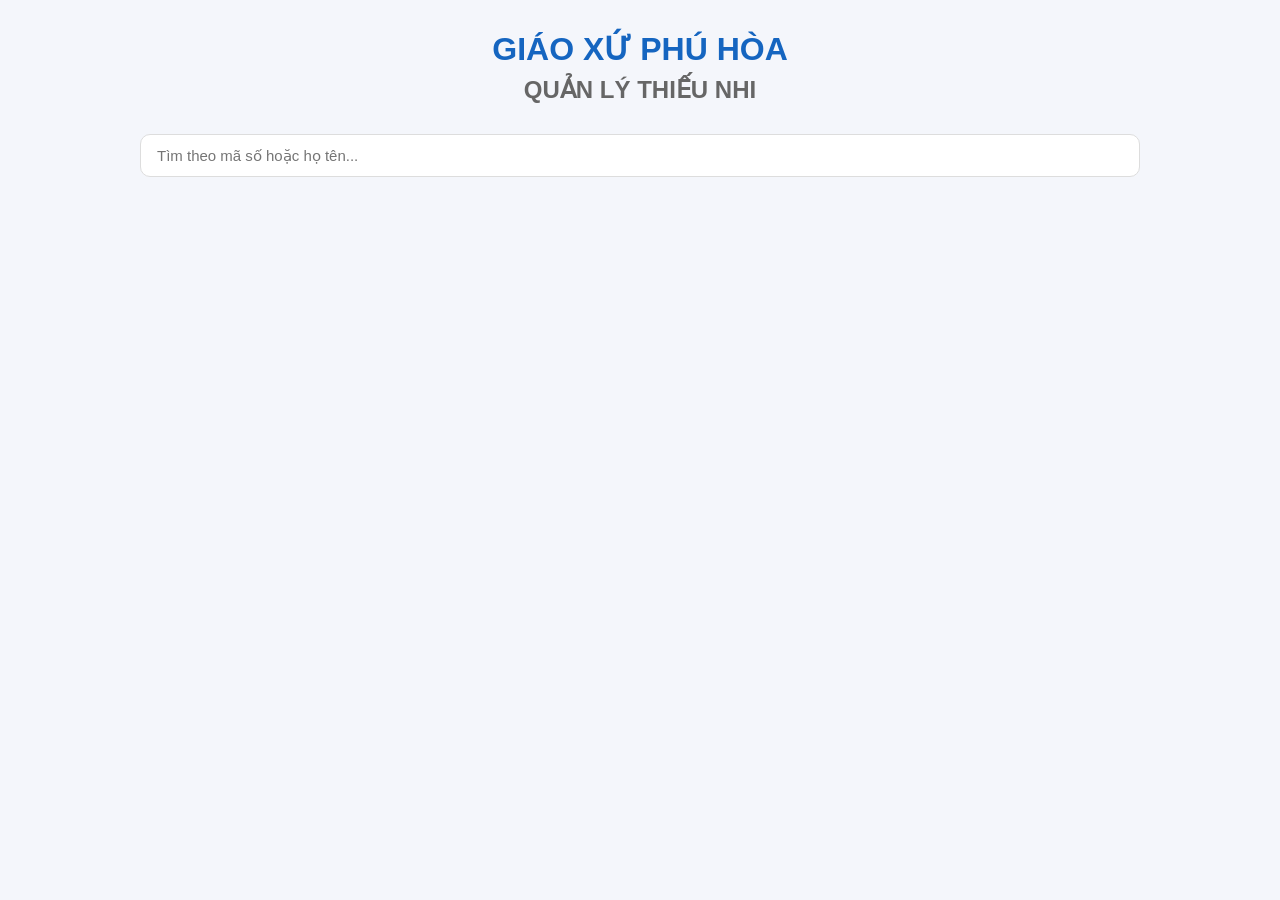
<file: students.html>
<!DOCTYPE html>

<html lang="vi">

<head>

    <meta charset="UTF-8">

    <meta
        name="viewport"
        content="width=device-width,initial-scale=1.0">

    <title>

        Quản lý Thiếu nhi

    </title>

    <link
        rel="stylesheet"
        href="css/students.css">

</head>

<body>

<div class="container">

    <h1>

        GIÁO XỨ PHÚ HÒA

    </h1>

    <h2>

        QUẢN LÝ THIẾU NHI

    </h2>


    <div class="search-box">
    
        <input
            type="text"
            id="txtSearch"
            placeholder="Tìm theo mã số hoặc họ tên...">
    
    </div>


    
    <div
        id="studentList"
        class="student-list">

    </div>

</div>



<!--======================================
MODAL
=======================================-->

<div
    id="studentModal"
    class="modal hidden">

    <div class="modal-box">

        <img
            id="modalPhoto"
            class="modal-photo">

        <h2
            id="modalName">

        </h2>

        <div
            id="modalInfo">

        </div>

    </div>

</div>



    
<script src="js/version.js"></script>
    
<script src="js/config.js"></script>
<script src="js/utils.js"></script>
<script src="js/auth.js"></script>
<script src="js/students.js"></script>

</body>

</html>
</file>
<file: css/students.css>
/*======================================
  STUDENTS
======================================*/

*{

    margin:0;

    padding:0;

    box-sizing:border-box;

}

body{

    background:#f4f6fb;

    font-family:Arial,Helvetica,sans-serif;

    color:#333;

}

.container{

    width:min(1000px,95%);

    margin:30px auto;

}

h1{

    text-align:center;

    color:#1565C0;

    font-size:32px;

    margin-bottom:8px;

}

h2{

    text-align:center;

    color:#666;

    margin-bottom:30px;

}

.student-list{

    display:grid;

    grid-template-columns:

        repeat(

            auto-fill,

            minmax(320px,1fr)

        );

    gap:20px;

}

.student-card{

    background:#fff;

    border-radius:16px;

    padding:18px;

    display:flex;

    gap:16px;

    align-items:center;

    box-shadow:

        0 4px 12px

        rgba(0,0,0,.08);

    transition:.25s;

}

.student-card:hover{

    transform:translateY(-4px);

    box-shadow:

        0 8px 20px

        rgba(0,0,0,.15);

}

.student-photo{

    width:90px;

    height:90px;

    border-radius:50%;

    object-fit:cover;

    border:3px solid #1565C0;

    background:#eee;

}

.student-info{

    flex:1;

}

.student-name{

    font-size:20px;

    font-weight:bold;

    margin-bottom:8px;

}

.student-row{

    margin:4px 0;

    color:#555;

}



/*======================================
SEARCH
======================================*/

.search-box{

    margin:20px 0;

}

.search-box input{

    width:100%;

    padding:12px 16px;

    border:1px solid #DDD;

    border-radius:10px;

    font-size:15px;

    box-sizing:border-box;

}

.search-box input:focus{

    outline:none;

    border-color:#1565C0;

}






/*======================================
MODAL
======================================*/

.modal{

    position:fixed;

    inset:0;

    background:rgba(0,0,0,.45);

    display:flex;

    justify-content:center;

    align-items:center;

    z-index:999;

}

.modal.hidden{

    display:none;

}

.modal-box{

    width:min(420px,92%);

    background:#FFF;

    border-radius:18px;

    padding:28px;

    text-align:center;

    animation:fadeUp .2s ease;

}

.modal-photo{

    width:180px;

    height:180px;

    object-fit:cover;

    border-radius:16px;

    border:3px solid #1565C0;

    margin-bottom:20px;

}

#modalName{

    color:#1565C0;

    margin-bottom:18px;

    font-size:24px;

}

#modalInfo{

    text-align:left;

    line-height:1.9;

    font-size:16px;

}

@keyframes fadeUp{

    from{

        opacity:0;

        transform:translateY(20px);

    }

    to{

        opacity:1;

        transform:none;

    }

}




/*======================================
INFO ROW
======================================*/

.info-row{

    display:flex;

    justify-content:space-between;

    align-items:center;

    padding:10px 0;

    border-bottom:1px solid #EEE;

}

.info-row:last-child{

    border-bottom:none;

}

.info-row span{

    color:#666;

}

.info-row b{

    color:#1565C0;

}
</file>
